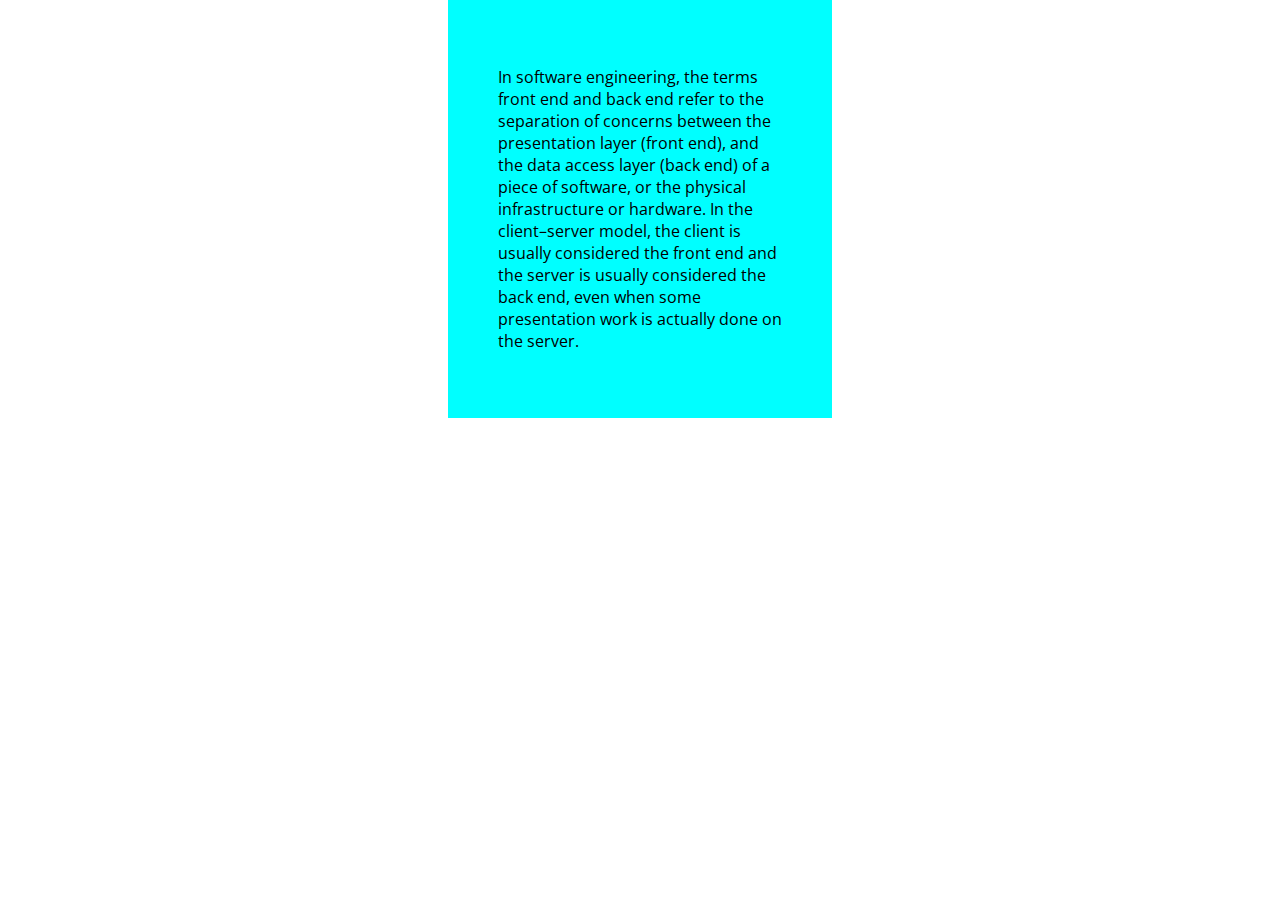
<file: pages/ex2.html>
<!DOCTYPE html>
<html lang="en">

<head>
    <meta charset="UTF-8">
    <meta http-equiv="X-UA-Compatible" content="IE=edge">
    <meta name="viewport" content="width=device-width, initial-scale=1.0">
    <title>Ex2</title>
    <link rel="stylesheet" href="../css/global.css">
    <link rel="stylesheet" href="../css/ex2.css">
    <link rel="icon" href="../img/logo-min.png">

</head>

<body>
    <div class="box-default">
        <p>
            In software engineering, the terms front end and back end refer to the separation of concerns between the
            presentation layer (front end), and the data access layer (back end) of a piece of software, or the physical
            infrastructure or hardware. In the client–server model, the client is usually considered the front end and
            the server is usually considered the back end, even when some presentation work is actually done on the
            server.
        </p>
    </div>
</body>

</html>
</file>
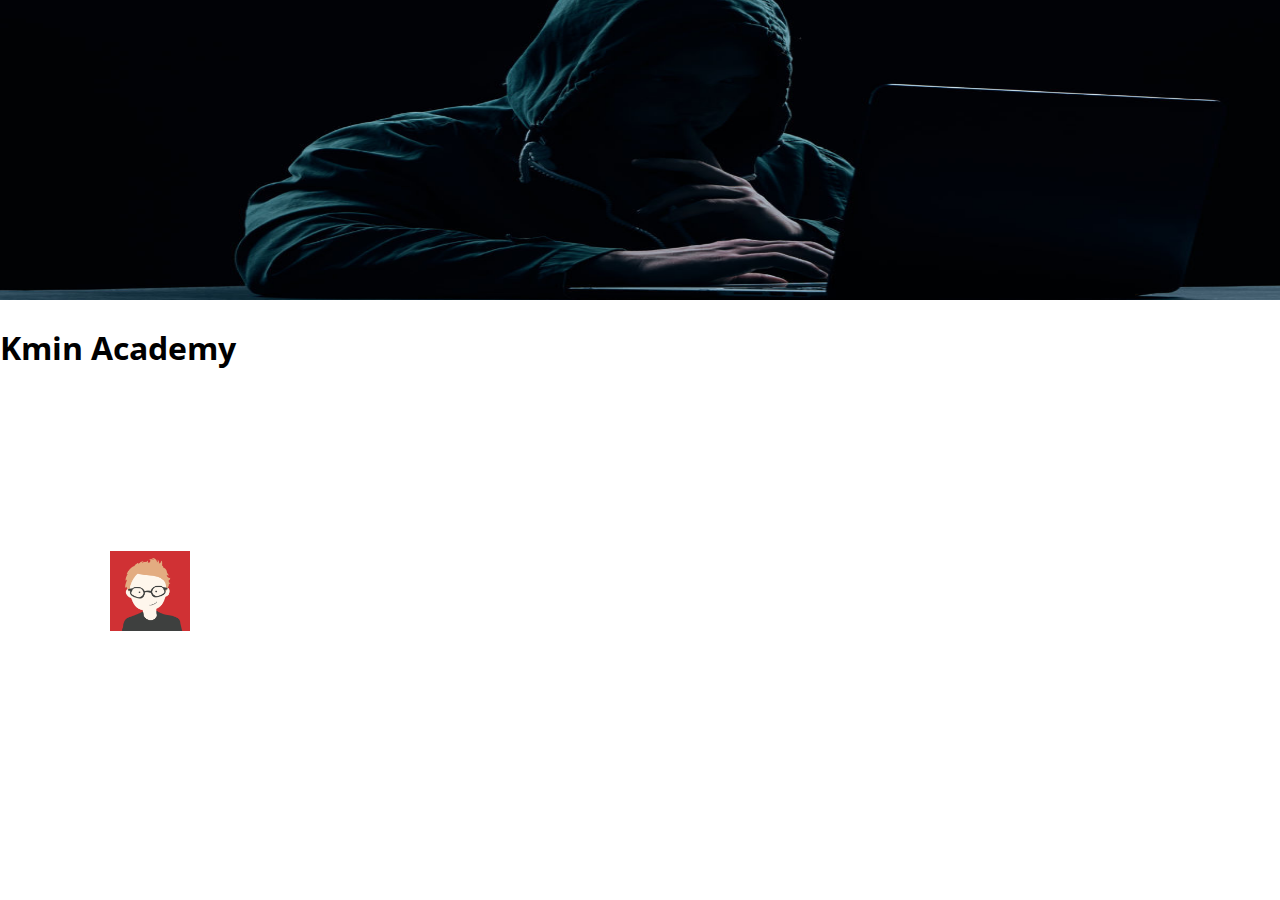
<file: pages/ex3.html>
<!DOCTYPE html>
<html lang="en">

<head>
    <meta charset="UTF-8">
    <meta http-equiv="X-UA-Compatible" content="IE=edge">
    <meta name="viewport" content="width=device-width, initial-scale=1.0">
    <title>Ex3</title>
    <link rel="stylesheet" href="../css/global.css">
    <link rel="stylesheet" href="../css/ex3.css">
    <link rel="icon" href="../img/logo-min.png">
</head>

<body>
    <div>
        <img class=cover src="../img/cover.jpg">
        <h1>Kmin Academy</h1>
    </div>
    <img class="avarta" src="../img/avatar.png">
</body>

</html>
</file>
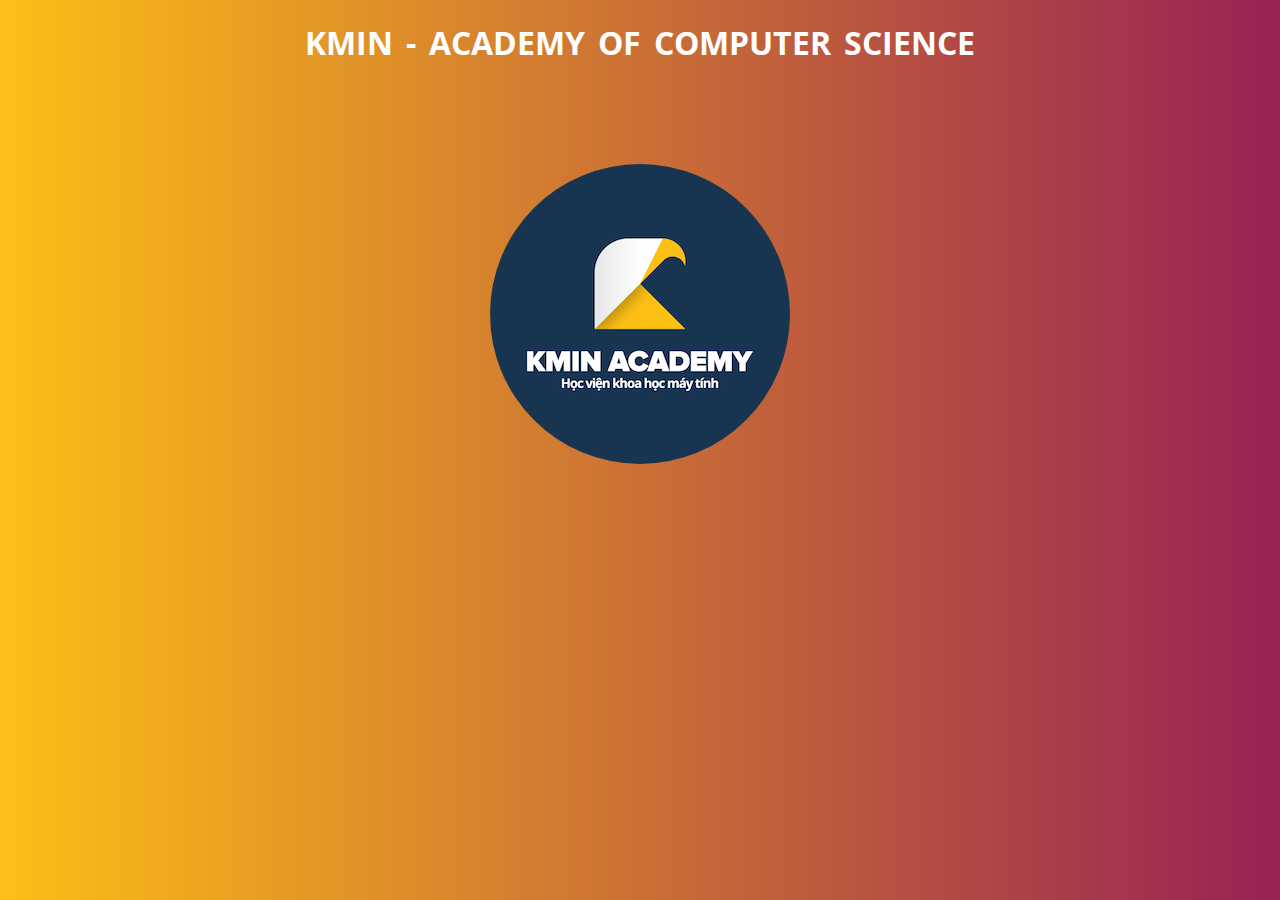
<file: pages/ex4.html>
<!DOCTYPE html>
<html lang="en">

<head>
    <meta charset="UTF-8">
    <meta http-equiv="X-UA-Compatible" content="IE=edge">
    <meta name="viewport" content="width=device-width, initial-scale=1.0">
    <title>Ex4</title>
    <link rel="stylesheet" href="../css/global.css">
    <link rel="stylesheet" href="../css/ex4.css">
    <link rel="icon" href="../img/logo-min.png">
</head>

<body>
    <h1>KMIN - ACADEMY OF COMPUTER SCIENCE </h1>
    <img class=kmin_logo src="../img/logo.png">
</body>

</html>
</file>
<file: css/global.css>
@import url("https://fonts.googleapis.com/css2?family=Open+Sans:wght@300&display=swap");
* {
    box-sizing: border-box;
}
body {
    margin: 0;
    font-family: "Open Sans", sans-serif;
}
.big_title {
    text-align: center;
    color: tomato;
}
.text{
    width: 60%;
}
.small_title {
    color: dodgerblue;
    text-align: center;
}


.avarta{
    height: 100px;
    width: 100px;
    border: 10px solid white;
    top: 200px;
    margin-left: 100px;
    margin-top:150px;


}
.cover{
    width: 100%;
    height: 300px;
}
</file>
<file: css/ex2.css>
.box-default{
    background-color: aqua;
    width: 30%;
    height: auto;
    left: 50%;
    top: 50%;
    display: block;
    padding:50px;
    margin: auto;

}
</file>
<file: css/ex3.css>
.avarta{
    height: 100px;
    width: 100px;
    border: 10px solid white;
    top: 200px;
    margin-left: 100px;
    margin-top:150px;


}
.cover{
    width: 100%;
    height: 300px;
}
</file>
<file: css/ex4.css>
body{
    background:linear-gradient(to right,#fcbf16, #992154);
}
h1{
    word-spacing: 5px;
    color: white;
    margin-bottom: 100px;
    text-align: center;
}
.kmin_logo{
    display: block;
    margin: auto;
    border-radius: 57%;

}
</file>
